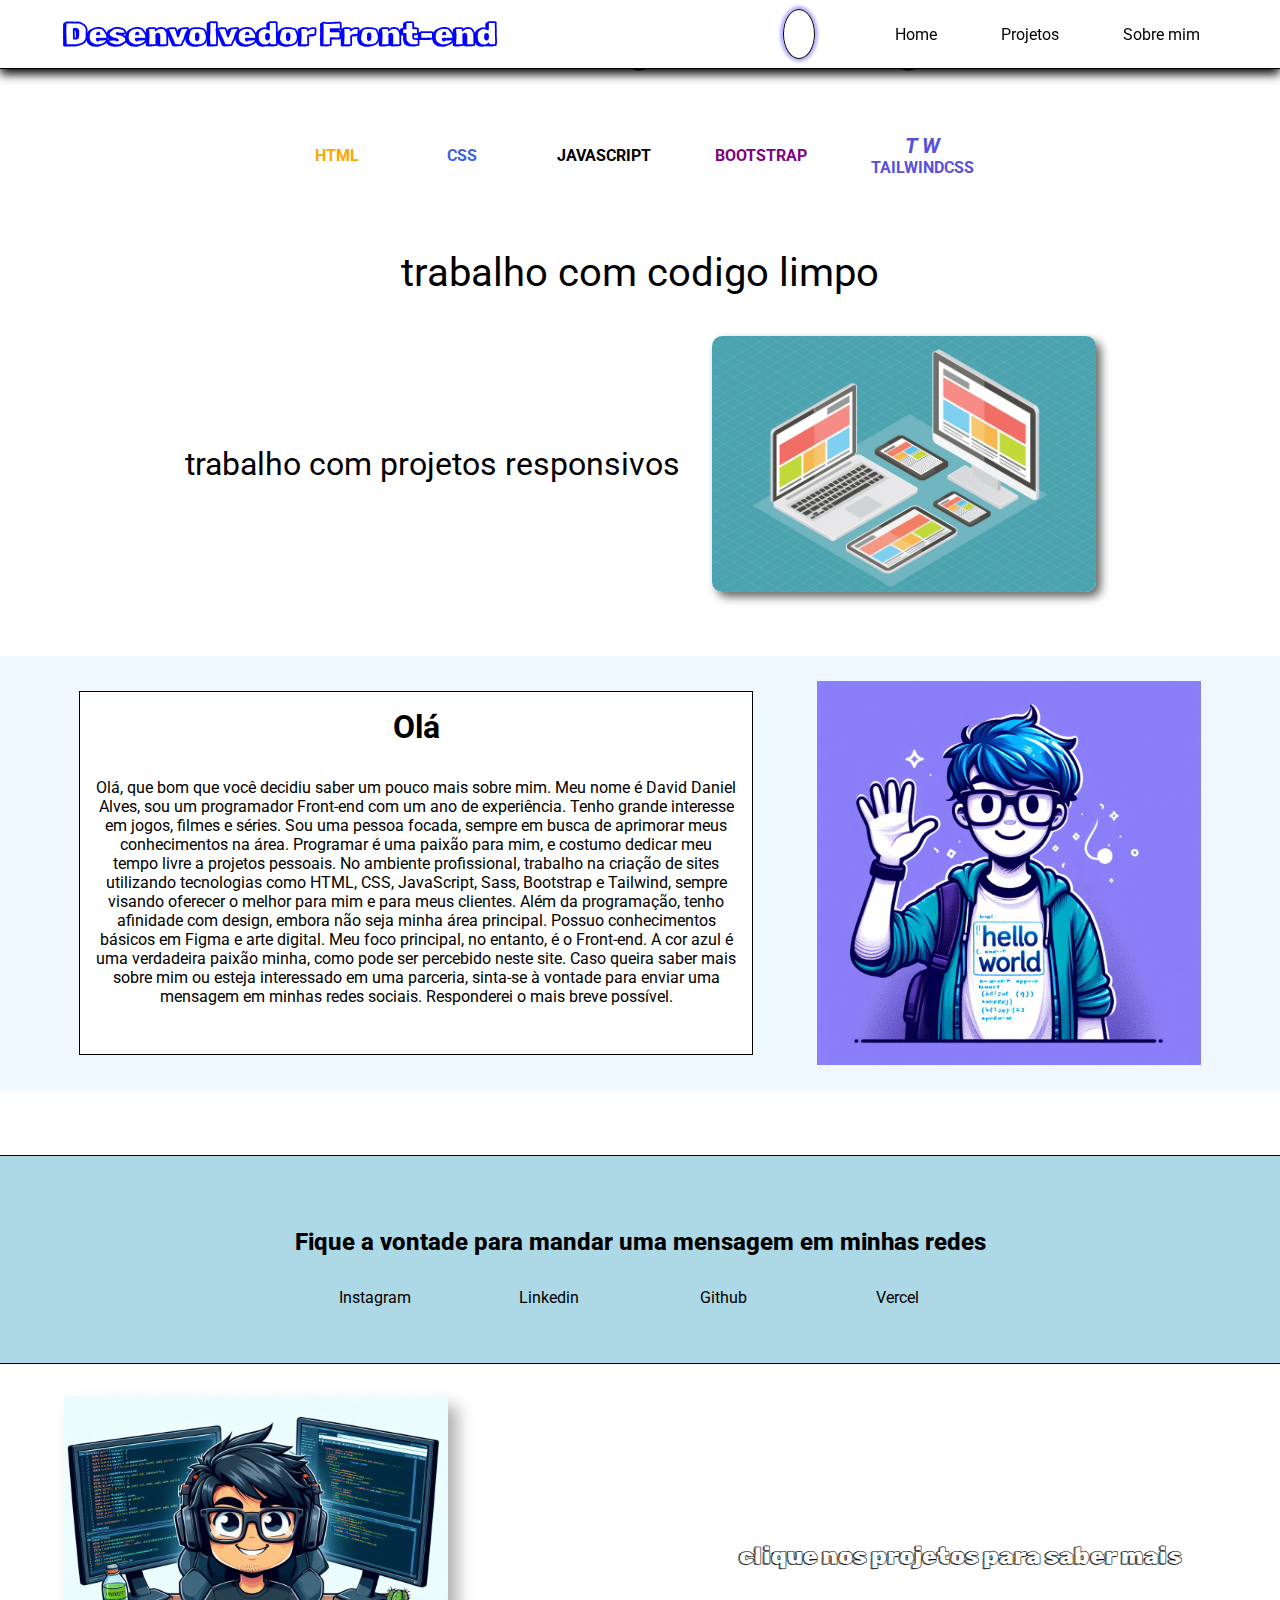
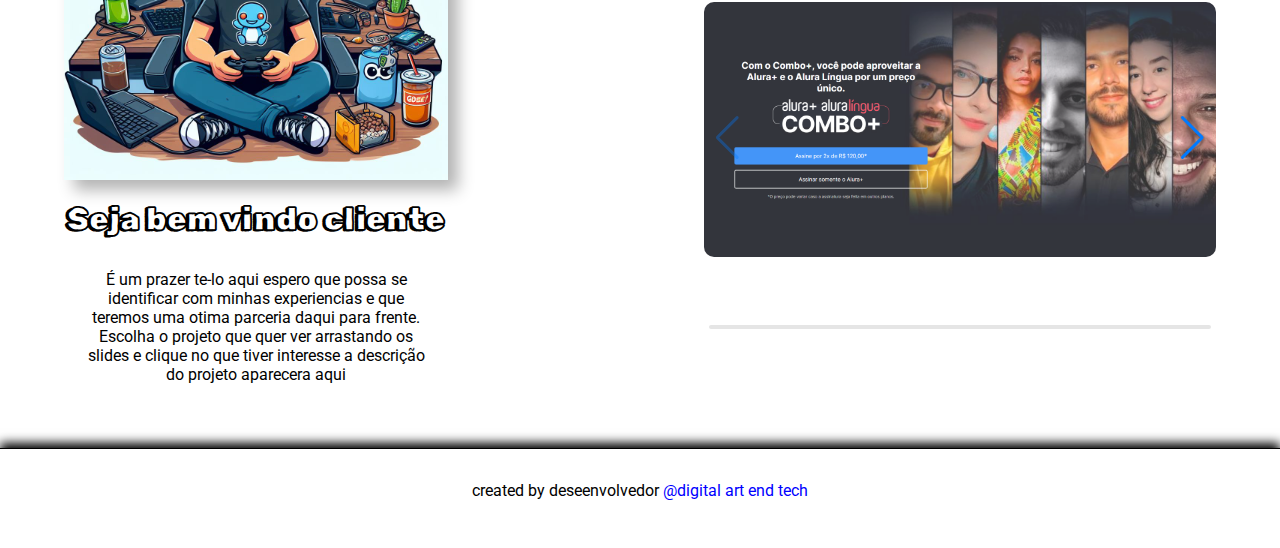
<file: index.html>
<!DOCTYPE html>
<html lang="pt-bt">

<head>
    <meta charset="UTF-8">
    <meta name="viewport" content="width=device-width, initial-scale=1.0">

    <!-- swiper js -->
    <link rel="stylesheet" href="https://cdn.jsdelivr.net/npm/swiper@11/swiper-bundle.min.css" />

    <!-- fontwersome -->
    <link rel="stylesheet" href="https://cdnjs.cloudflare.com/ajax/libs/font-awesome/6.5.1/css/all.min.css"
        integrity="sha512-DTOQO9RWCH3ppGqcWaEA1BIZOC6xxalwEsw9c2QQeAIftl+Vegovlnee1c9QX4TctnWMn13TZye+giMm8e2LwA=="
        crossorigin="anonymous" referrerpolicy="no-referrer"
    />

    <title>Portifolio Do Desenvolvedor Front End</title>

    <!-- script swiper js -->
    <script src="https://cdn.jsdelivr.net/npm/swiper@11/swiper-bundle.min.js"></script>
    <link rel="shortcut icon" href="./react-favicon.ico" type="image/x-icon">

    <link rel="stylesheet" href="src/styles/style.css">
    <script type="module" src="src/scripts/index.js" defer></script>
    <script type="module" src="src/scripts/about.js" defer></script>
    <script type="module" src="src/scripts/projetos.js" defer></script>

</head>

<body>
    <header>
        <div class="container-header">
            <h1>Desenvolvedor Front-end</h1>

            <nav>
                <div class="container-changebackground">
                    <label for="changebackground"><i class="fa-solid fa-moon"></i></label>
                    <input type="checkbox" name="changebackground" id="changebackground">
                </div>

                <div class="container-menu">
                    <label for="menu-hamburger"><i class="fa-solid fa-bars"></i></label>
                    <input type="checkbox" id="menu-hamburger">
                </div>

                <ul class="list-links hidden">
                    <li class="item-link"><a href="#main">
                            <p>Home</p>
                            <i class="fa-solid fa-house"></i>
                        </a></li>
                    <li class="item-link"><a href="#projects">
                            <p>Projetos</p>
                            <i class="fa-solid fa-diagram-project"></i>
                        </a></li>
                    <li class="item-link"><a href="#about">
                            <p>Sobre mim</p>
                            <i class="fa-solid fa-user"></i>
                        </a></li>
                </ul>
            </nav>
        </div>
    </header>

    <main id="main">
        <section class="tecnologias">
            <h2>Trabalho com as seguintes tecnologias</h2>
            <ul class="list-tecnologias">
                <li class="html">
                    <i class="fa-brands fa-html5"></i>
                    <p>html</p>
                </li>
                <li class="css">
                    <i class="fa-brands fa-css3-alt"></i>
                    <p>css</p>
                </li>
                <li class="javascript">
                    <i class="fa-brands fa-js"></i>
                    <p>javascript</p>
                </li>
                <li class="bootstrap">
                    <i class="fa-brands fa-bootstrap"></i>
                    <p>bootstrap</p>
                </li>
                <li class="tailwind">
                    <div class="tailwindcss">
                        <i>T</i>
                        <i>W</i>
                    </div>
                    <p>tailwindcss</p>
                </li>
            </ul>

            <div class="container-clean-code">
                <p><i class="fa-solid fa-code"></i> trabalho com codigo limpo</p>
            </div>

            <div class="container-responsive">
                <p>trabalho com projetos responsivos</p>
                <img src="src/img/design-responsivo.webp" alt="imagem com varios dispositivos mostrando um design responsivo">
            </div>
        </section>

        <section class="about-me" id="about">
            <div class="container-about-me">
                <h2>Olá</h2>
                <p>Olá, que bom que você decidiu saber um pouco mais sobre mim. Meu nome é David Daniel Alves, sou um programador Front-end com um ano de experiência. Tenho grande interesse em jogos, filmes e séries. Sou uma pessoa focada, sempre em busca de aprimorar meus conhecimentos na área.

                    Programar é uma paixão para mim, e costumo dedicar meu tempo livre a projetos pessoais. No ambiente profissional, trabalho na criação de sites utilizando tecnologias como HTML, CSS, JavaScript, Sass, Bootstrap e Tailwind, sempre visando oferecer o melhor para mim e para meus clientes.
                    
                    Além da programação, tenho afinidade com design, embora não seja minha área principal. Possuo conhecimentos básicos em Figma e arte digital. Meu foco principal, no entanto, é o Front-end. A cor azul é uma verdadeira paixão minha, como pode ser percebido neste site.
                    
                    Caso queira saber mais sobre mim ou esteja interessado em uma parceria, sinta-se à vontade para enviar uma mensagem em minhas redes sociais. Responderei o mais breve possível.</p>
            </div>
            <img src="./src/img/programador-dizendo-ola.jpg" alt="Programador feliz e acenando">
        </section>

        <section class="secao about">
            <div class="container-redes">
                <h2>Fique a vontade para mandar uma mensagem em minhas redes</h2>
                <ul class="list-redes">
                    <li><a target="_blank" href="https://www.instagram.com/digital_art_andtech/" class="insta">
                            <i class="fa-brands fa-instagram"></i>
                            <p>Instagram</p>
                        </a></li>
                    <li><a target="_blank" href="https://www.linkedin.com/in/david-daniel-alves-771039282/"
                            class="linkedin">
                            <i class="fa-brands fa-linkedin"></i>
                            <p>Linkedin</p>
                        </a></li>
                    <li><a target="_blank" href="https://github.com/DavidDanielAlves" class="github">
                            <i class="fa-brands fa-square-github"></i>
                            <p>Github</p>
                        </a></li>
                    <li><a target="_blank" href="https://vercel.com/daviddanielalves" class="vercel">
                            <i class="fa-brands fa-vuejs"></i>
                            <p>Vercel</p>
                        </a></li>
                </ul>
            </div>
        </section>

        <section class="projetos" id="projects">
            <div class="container-projeto">
                <h2 id="nome-projeto"></h2>
                <img src="src/img/programador feliz em cenario de jogos.jpg" alt="imagem do projeto">
                <div class="container-descricao-projeto">
                    <h3 id="titulo-projeto">Seja bem vindo cliente</h3>
                    <p id="descricao-projeto">É um prazer te-lo aqui espero que possa se identificar com minhas
                        experiencias e que teremos uma otima parceria daqui para frente. Escolha o projeto que quer ver
                        arrastando os slides e clique no que tiver interesse a descrição do projeto aparecera aqui</p>
                </div>
            </div>

            <div class="swiper">
                <span class="span-msg" id="msg">clique nos projetos para saber mais</span>

                <!-- Additional required wrapper -->
                <div class="swiper-wrapper">
                    <!-- Slides -->
                    <div class="swiper-slide"><img src="./src/img/projeto-aluraplus.png"
                            alt="imagem do projeto aluraplus" name="Alura Plus"
                            descricao="O projeto AluraPlus é uma iniciativa na qual emprego as tecnologias HTML e CSS para criar um layout atraente, consolidando conceitos fundamentais dessas tecnologias. Essa prática não apenas visa a estética visual, mas também fortalece meu entendimento e domínio na implementação de elementos e estilos, contribuindo para uma sólida base de desenvolvimento web.">
                    </div>

                    <div class="swiper-slide"><img src="./src/img/projeto-vidflow.png"
                            alt="imagem do projeto vidflow" name="Vidflow"
                            descricao="O projeto Vidflow é uma iniciativa na qual eu explorei o uso de funções assíncronas no JavaScript, aprimorando ainda mais meus conhecimentos nessa linguagem. Além disso, este projeto proporcionou uma oportunidade valiosa para aprender a implementar APIs em meus projetos, expandindo minha habilidade em lidar com dados externos de maneira eficiente e dinâmica.">
                    </div>

                    <div class="swiper-slide"><img src="./src/img/projeto-jogodonumerosecreto.png"
                            alt=" imagem do projeto jogo do numero secreto" name="Jogo do numero secreto"
                            descricao="O Jogo do Número Secreto é um projeto no qual eu aprimoro meus conhecimentos em lógica de programação utilizando JavaScript. Este projeto oferece uma oportunidade valiosa para desenvolver habilidades na criação de algoritmos, lógica condicional e manipulação de eventos, contribuindo significativamente para meu entendimento prático da linguagem JavaScript.">
                    </div>

                    <div class="swiper-slide"><img src="./src/img/projeto-aluranewsletter.png"
                            alt="imagem do projeto aluranewsletter" name="Aluranewsletter"
                            descricao="O projeto Aluranewsletter é inteiramente desenvolvido utilizando Tailwind CSS, destacando a utilização exclusiva dessa biblioteca para a construção do design e estilo. Essa abordagem permite uma implementação eficiente e simplificada, demonstrando a versatilidade e a praticidade oferecidas pelo Tailwind CSS no desenvolvimento do projeto.">
                    </div>

                    <div class="swiper-slide"><img src="./src/img/projeto-businessgrow.png"
                            alt="imagem do projeto businessgrow" name="businessgrow"
                            descricao="O projeto Businessgrow, extraído do Frontend Mentor, representou uma experiência valiosa no uso de HTML e CSS, bem como a incorporação do Tailwind CSS. Esse projeto foi essencial para consolidar conceitos e me familiarizar com tecnologias amplamente empregadas no mercado, proporcionando um aprendizado significativo.">
                    </div>

                    <div class="swiper-slide"><img src="./src/img/projeto-calcularidade.png"
                            alt="imagem do projeto calcular idade" name="Calcular Idade"
                            descricao="O projeto Calcular Idade também representou uma valiosa oportunidade de aprendizado, contribuindo para o aprimoramento dos meus conhecimentos em desenvolvimento web. Ele envolveu a aplicação de HTML, CSS e JavaScript em um projeto dedicado ao cálculo de idade, utilizando lógica de programação, validação de campos de entrada e manipulação de datas por meio do JavaScript.">
                    </div>

                    <div class="swiper-slide"><img src="./src/img/projeto-culturama.png"
                            alt="imagem do projeto culturama" name="Culturama"
                            descricao="O projeto Culturama representou uma experiência de aprendizado abrangente, abordando conceitos desde os fundamentos até níveis mais avançados em grid-layout e flexbox. Essa iniciativa proporcionou uma compreensão aprofundada dessas tecnologias de layout, enriquecendo meu conhecimento e habilidades no desenvolvimento web.">
                    </div>

                    <div class="swiper-slide"><img src="./src/img/projeto-formulariosimples.png"
                            alt="imagem do projeto formulario simples" name="formulario simples"
                            descricao="O Projeto Formulário Simples representa um dos meus primeiros projetos, envolvendo HTML, CSS e JavaScript, com o objetivo de criar uma validação para um formulário básico que inclui um campo de e-mail. Este projeto contribuiu significativamente para o meu aprendizado e prática no desenvolvimento web.">
                    </div>


                    <div class="swiper-slide"><img src="./src/img/projeto-planodemusica.png"
                            alt="imagem do projeto plano de musica" name="Plano de musica"
                            descricao="O Projeto Plano de Música é uma iniciativa derivada do site Frontend Mentor, destinada a estudos e prática, com foco no aprimoramento das habilidades em HTML e CSS.">
                    </div>



                    <div class="swiper-slide"><img src="./src/img/projeto-qrcode.png"
                            alt="imagem do projeto qr code" name="Qrcode"
                            descricao="O projeto Qrcode foi uma iniciativa retirada do site Frontend Mentor com o propósito de estudo e prática. É um projeto simples que utiliza HTML e CSS, contribuindo para o aprimoramento das habilidades e conhecimentos na área.">
                    </div>


                    <div class="swiper-slide"><img src="./src/img/projeto-xman.png" alt="imagem do projeto Xman"
                            name="Xman"
                            descricao="O projeto Xman foi desenvolvido durante a Semana do Zero ao Programador Contratado, na qual os gêmeos compartilham conhecimentos fundamentais sobre as tecnologias HTML, CSS e JavaScript. Foi uma experiência excelente, e o resultado final do projeto foi incrível.">
                    </div>

                </div>
                <!-- If we need pagination -->
                <div class="swiper-pagination"></div>
                <!-- If we need navigation buttons -->
                <div class="swiper-button-prev"></div>
                <div class="swiper-button-next"></div>
                <!-- If we need scrollbar -->
                <div class="swiper-scrollbar"></div>
            </div>

        </section>
    </main>

    <footer class="rodape">
        <p>created by deseenvolvedor 
            <a target="_blank" href="https://www.instagram.com/digital_art_andtech/">@digital art end tech</a>
        </p>

        <ul class="list-redes">
            <li><a target="_blank" href="https://www.instagram.com/digital_art_andtech/">
                    <i class="fa-brands fa-instagram"></i>
                </a></li>

            <li><a target="_blank" href="https://www.linkedin.com/in/david-daniel-alves-771039282/">
                    <i class="fa-brands fa-linkedin"></i>
                </a></li>

            <li><a target="_blank" href="https://github.com/DavidDanielAlves">
                    <i class="fa-brands fa-square-github"></i>
                </a></li>

            <li><a target="_blank" href="https://vercel.com/daviddanielalves">
                    <i class="fa-brands fa-vuejs"></i>
                </a></li>
        </ul>
    </footer>

    <script src="src/scripts/swiper.js"></script>
</body>

</html>
</file>
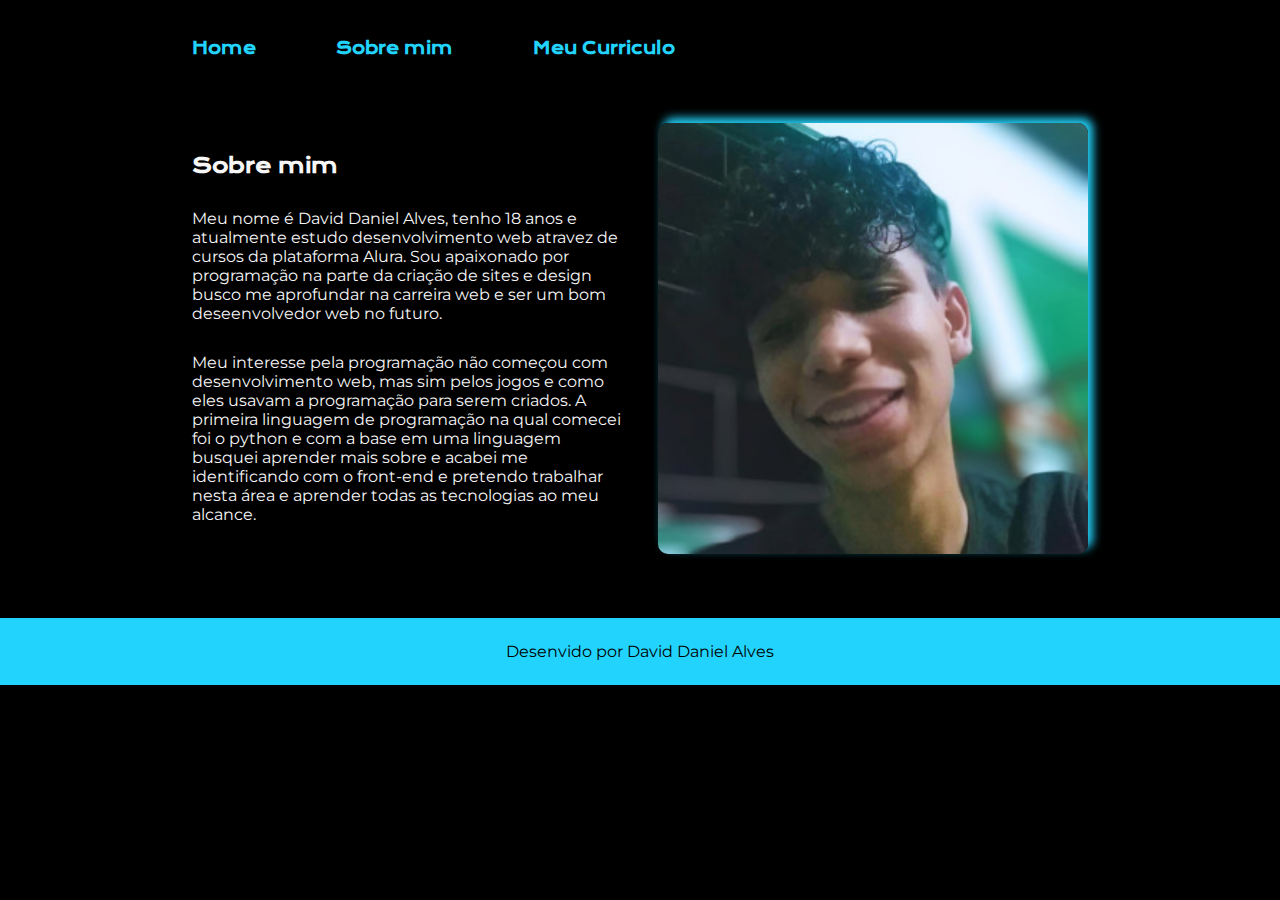
<file: about.html>
<!DOCTYPE html>
<html lang="pt-br">
<head>
    <meta charset="UTF-8">
    <meta name="viewport" content="width=device-width, initial-scale=1.0">
    <link rel="stylesheet" href="styles/style.css">
    <title>Sobre mim</title>
</head>
<body>
    <header class="cabecalho">
        <nav class="cabecalho__menu">
            <a href="index.html" class="cabecalho__menu__link">Home</a>
            <a href="about.html" class="cabecalho__menu__link">Sobre mim</a>
            <a href="cv.html" class="cabecalho__menu__link">Meu Curriculo</a>
        </nav>
    </header>

    <main class="apresentacao">
        <section class="apresentacao__conteudo">
            <h1 class="apresentacao__conteudo__titulo">Sobre mim</h1>
            <p class="apresentacao__conteudo__texto">Meu nome é David Daniel Alves, tenho 18 anos e atualmente estudo desenvolvimento web atravez de cursos da plataforma Alura. Sou apaixonado por programação na parte da criação de sites e design busco me aprofundar na carreira web e ser um bom deseenvolvedor web no futuro.</p>
            <p class="apresentacao__conteudo__texto">Meu interesse pela programação não começou com desenvolvimento web, mas sim pelos jogos e como eles usavam a programação para serem criados. A primeira linguagem de programação na qual comecei foi o python e com a base em uma linguagem busquei aprender mais sobre e acabei me identificando com o front-end e pretendo trabalhar nesta área e aprender todas as tecnologias ao meu alcance.</p>
        </section>
        <img src="assets/imgeu.jpeg" alt="Foto de David Daniel Alves" class="minhafoto">
    </main>

    <footer class="rodape">
        <p>Desenvido por David Daniel Alves</p>
    </footer>
</body>
</html>
</file>
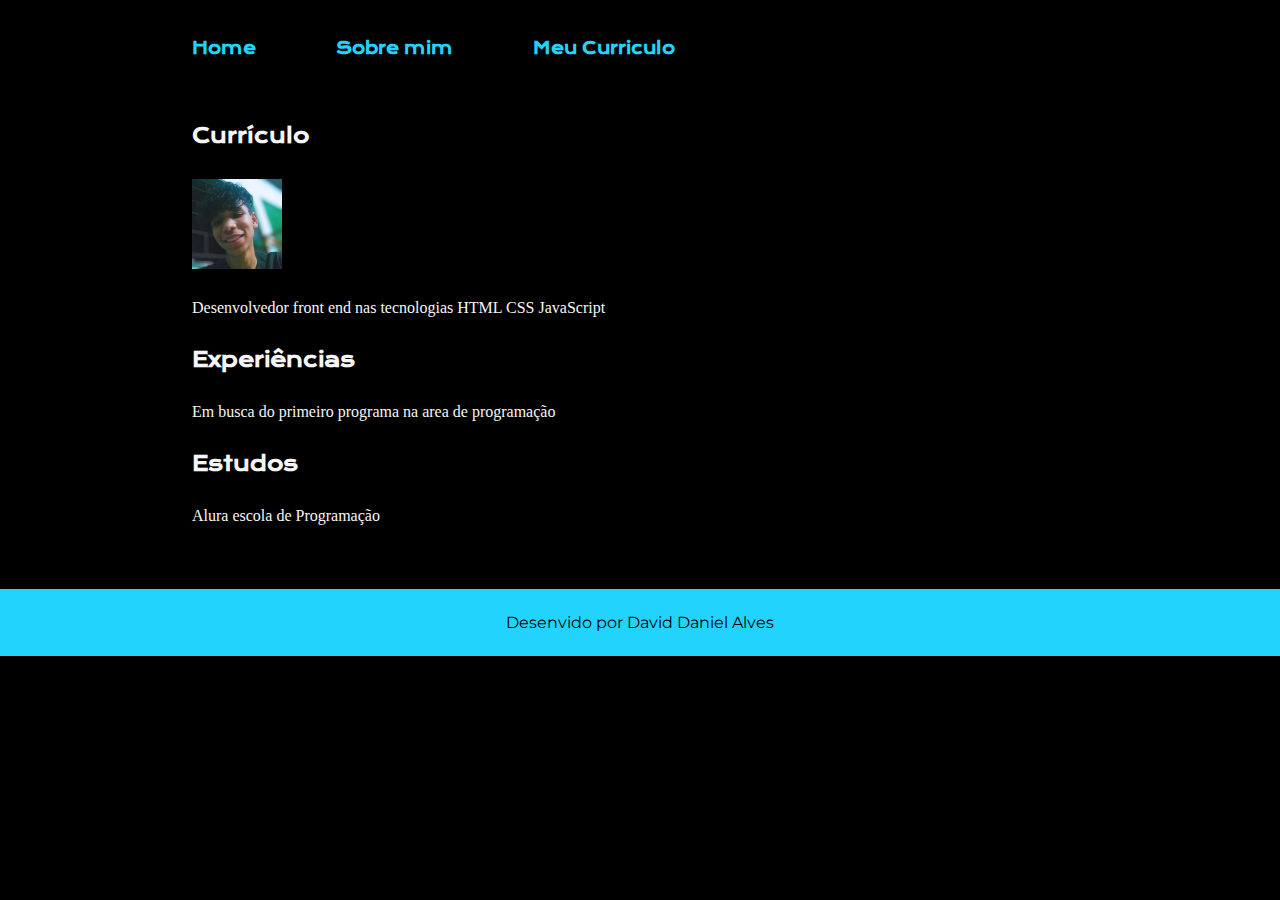
<file: cv.html>
<!DOCTYPE html>
<html lang="pt-br">

<head>
    <meta charset="UTF-8">
    <meta name="viewport" content="width=device-width, initial-scale=1.0">
    <link rel="stylesheet" href="styles/style.css">
    <title>Meu Curriculo</title>
</head>

<body>
    </head>

    <body>
        <header class="cabecalho">
            <nav class="cabecalho__menu">
                <a href="index.html" class="cabecalho__menu__link">Home</a>
                <a href="about.html" class="cabecalho__menu__link">Sobre mim</a>
                <a href="cv.html" class="cabecalho__menu__link">Meu Curriculo</a>
            </nav>
        </header>

        <main class="apresentacao">
            <section class="apresentacao__conteudo">
                <h1 class="apresentacao__conteudo__titulo">Currículo</h1>
                <img src="assets/imgEu.jpeg" alt="minha foto" class="imagem__curriculo">
                <p>Desenvolvedor front end nas tecnologias HTML CSS JavaScript</p>
                    
                <h2 class="apresentacao__conteudo__titulo">Experiências</h2>
                <p>Em busca do primeiro programa na area de programação</p>
                
                <h3 class="apresentacao__conteudo__titulo">Estudos</h3>
                <p>Alura escola de Programação</p>
            </section>
        </main>

        <footer class="rodape">
            <p>Desenvido por David Daniel Alves</p>
        </footer>
    </body>

</html>
</file>
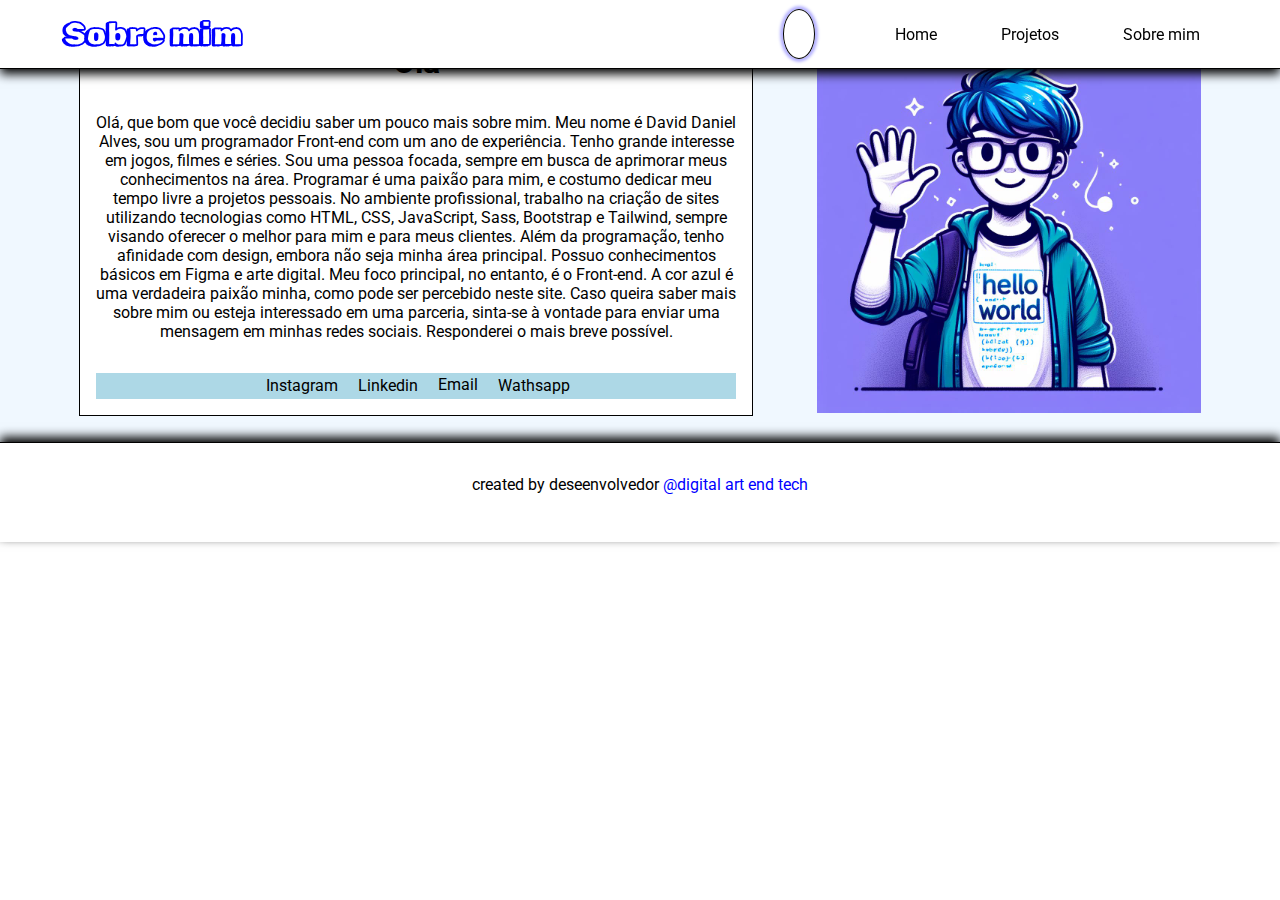
<file: src/pages/about.html>
<!DOCTYPE html>
<html lang="en">

<head>
    <meta charset="UTF-8">
    <meta name="viewport" content="width=device-width, initial-scale=1.0">
    <title>Mais Sobre O Deseenvolvedor</title>

    <link rel="stylesheet" href="https://cdnjs.cloudflare.com/ajax/libs/font-awesome/6.5.1/css/all.min.css"
        integrity="sha512-DTOQO9RWCH3ppGqcWaEA1BIZOC6xxalwEsw9c2QQeAIftl+Vegovlnee1c9QX4TctnWMn13TZye+giMm8e2LwA=="
        crossorigin="anonymous" referrerpolicy="no-referrer" />

    <link rel="shortcut icon" href="../../react-favicon.ico" type="image/x-icon">

    <link rel="stylesheet" href="../../src/styles/style.css">
    <script type="module" src="../scripts/about.js" defer></script>

</head>

<body>
    <header>
        <div class="container-header">
            <h1>Sobre mim</h1>

            <nav>
                <div class="container-changebackground">
                    <label for="changebackground"><i class="fa-solid fa-moon"></i></label>
                    <input type="checkbox" name="changebackground" id="changebackground">
                </div>

                <div class="container-menu">
                    <label for="menu-hamburger"><i class="fa-solid fa-bars"></i></label>
                    <input type="checkbox" id="menu-hamburger">
                </div>

                <ul class="list-links hidden">
                    <li class="item-link"><a href="../../index.html">
                            <p>Home</p>
                            <i class="fa-solid fa-house"></i>
                        </a></li>
                    <li class="item-link"><a href="../../src/pages/projetcts.html">
                            <p>Projetos</p>
                            <i class="fa-solid fa-diagram-project"></i>
                        </a></li>
                    <li class="item-link"><a href="../../src/pages/about.html">
                            <p>Sobre mim</p>
                            <i class="fa-solid fa-user"></i>
                        </a></li>
                    <button id="botao-fecha-menu"><i class="fa-regular fa-circle-xmark"></i></button>
                </ul>
            </nav>
        </div>
    </header>

    <main>
        <section class="about-me">
            <div class="container-about-me">
                <h2>Olá</h2>
                <p>Olá, que bom que você decidiu saber um pouco mais sobre mim. Meu nome é David Daniel Alves, sou um programador Front-end com um ano de experiência. Tenho grande interesse em jogos, filmes e séries. Sou uma pessoa focada, sempre em busca de aprimorar meus conhecimentos na área.

                    Programar é uma paixão para mim, e costumo dedicar meu tempo livre a projetos pessoais. No ambiente profissional, trabalho na criação de sites utilizando tecnologias como HTML, CSS, JavaScript, Sass, Bootstrap e Tailwind, sempre visando oferecer o melhor para mim e para meus clientes.
                    
                    Além da programação, tenho afinidade com design, embora não seja minha área principal. Possuo conhecimentos básicos em Figma e arte digital. Meu foco principal, no entanto, é o Front-end. A cor azul é uma verdadeira paixão minha, como pode ser percebido neste site.
                    
                    Caso queira saber mais sobre mim ou esteja interessado em uma parceria, sinta-se à vontade para enviar uma mensagem em minhas redes sociais. Responderei o mais breve possível.</p>
                <ul class="list-redes">
                    <li><a target="_blank" href="https://www.instagram.com/digital_art_andtech/" class="insta">
                            <i class="fa-brands fa-instagram"></i>
                            <p>Instagram</p>
                        </a></li>
                    <li><a target="_blank" href="https://www.linkedin.com/in/david-daniel-alves-771039282/"
                            class="linkedin">
                            <i class="fa-brands fa-linkedin"></i>
                            <p>Linkedin</p>
                        </a></li>

                        <li><a target="_blank" href="mailto:alvesdaniel.david@gmail.com"
                            class="Email">
                            <i class="fa-solid fa-envelope"></i>
                            <p>Email</p>
                        </a></li>

                        <li><a target="_blank" href="https://wa.me/556194290159"
                            class="Email">
                            <i class="fa-brands fa-whatsapp"></i>
                            <p>Wathsapp</p>
                        </a></li>
                </ul>
            </div>
            <img src="../../src/img/programador-dizendo-ola.jpg" alt="Programador feliz e acenando">
        </section>
    </main>

    <footer class="rodape">
        <p>created by deseenvolvedor <a target="_blank" href="https://www.instagram.com/digital_art_andtech/">@digital
                art end tech</a></p>

        <ul class="list-redes">
            <li><a target="_blank" href="https://www.instagram.com/digital_art_andtech/">
                    <i class="fa-brands fa-instagram"></i>
                </a></li>

            <li><a target="_blank" href="https://www.linkedin.com/in/david-daniel-alves-771039282/">
                    <i class="fa-brands fa-linkedin"></i>
                </a></li>

            <li><a target="_blank" href="https://github.com/DavidDanielAlves">
                    <i class="fa-brands fa-square-github"></i>
                </a></li>

            <li><a target="_blank" href="https://vercel.com/daviddanielalves">
                    <i class="fa-brands fa-vuejs"></i>
                </a></li>
        </ul>
    </footer>
</body>

</html>
</file>
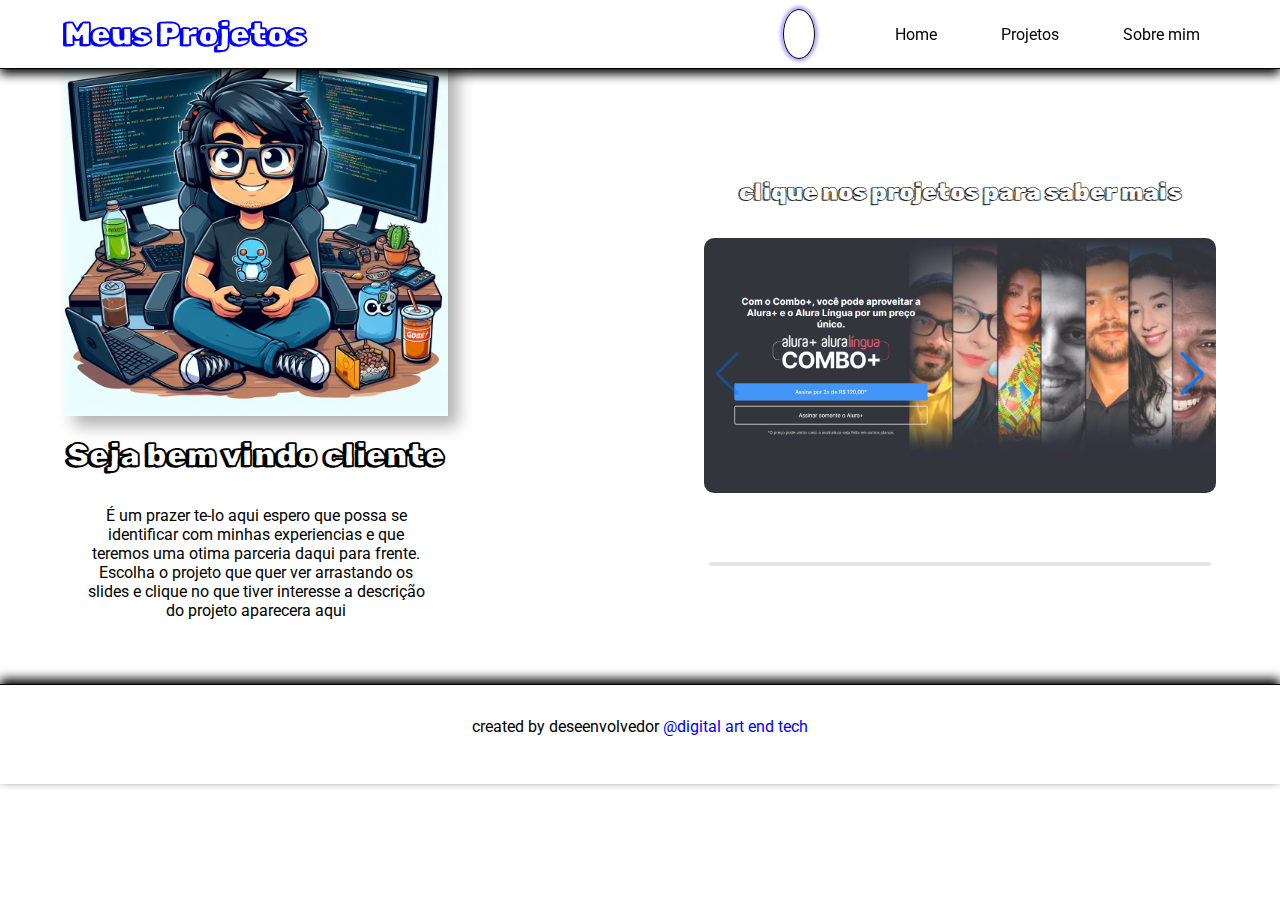
<file: src/pages/projetcts.html>
<!DOCTYPE html>
<html lang="en">

<head>
    <meta charset="UTF-8">
    <meta name="viewport" content="width=device-width, initial-scale=1.0">
    <title>Projetos Do Deseenvolvedor Front End</title>

    <link rel="stylesheet" href="https://cdn.jsdelivr.net/npm/swiper@11/swiper-bundle.min.css" />

    <link rel="stylesheet" href="https://cdnjs.cloudflare.com/ajax/libs/font-awesome/6.5.1/css/all.min.css"
        integrity="sha512-DTOQO9RWCH3ppGqcWaEA1BIZOC6xxalwEsw9c2QQeAIftl+Vegovlnee1c9QX4TctnWMn13TZye+giMm8e2LwA=="
        crossorigin="anonymous" referrerpolicy="no-referrer" />

    <link rel="shortcut icon" href="../../react-favicon.ico" type="image/x-icon">

    <script src="https://cdn.jsdelivr.net/npm/swiper@11/swiper-bundle.min.js"></script>

    <link rel="stylesheet" href="../../src/styles/style.css">
    <script type="module" src="../scripts/projetos.js" defer></script>

</head>

<body>
    <header>
        <div class="container-header">
            <h1>Meus Projetos</h1>

            <nav>
                <div class="container-changebackground">
                    <label for="changebackground"><i class="fa-solid fa-moon"></i></label>
                    <input type="checkbox" name="changebackground" id="changebackground">
                </div>

                <div class="container-menu">
                    <label for="menu-hamburger"><i class="fa-solid fa-bars"></i></label>
                    <input type="checkbox" id="menu-hamburger">
                </div>

                <ul class="list-links hidden">
                    <li class="item-link"><a href="../../index.html">
                            <p>Home</p>
                            <i class="fa-solid fa-house"></i>
                        </a></li>
                    <li class="item-link"><a href="../../src/pages/projetcts.html">
                            <p>Projetos</p>
                            <i class="fa-solid fa-diagram-project"></i>
                        </a></li>
                    <li class="item-link"><a href="../../src/pages/about.html">
                            <p>Sobre mim</p>
                            <i class="fa-solid fa-user"></i>
                        </a></li>
                    <button id="botao-fecha-menu"><i class="fa-regular fa-circle-xmark"></i></button>
                </ul>
            </nav>
        </div>
    </header>

    <main>
        <section class="projetos">
            <div class="container-projeto">
                <h2 id="nome-projeto"></h2>
                <img src="../img/programador feliz em cenario de jogos.jpg" alt="imagem do projeto">
                <div class="container-descricao-projeto">
                    <h3 id="titulo-projeto">Seja bem vindo cliente</h3>
                    <p id="descricao-projeto">É um prazer te-lo aqui espero que possa se identificar com minhas
                        experiencias e que teremos uma otima parceria daqui para frente. Escolha o projeto que quer ver
                        arrastando os slides e clique no que tiver interesse a descrição do projeto aparecera aqui</p>
                </div>
            </div>

            <div class="swiper">
                <span class="span-msg" id="msg">clique nos projetos para saber mais</span>

                <!-- Additional required wrapper -->
                <div class="swiper-wrapper">
                    <!-- Slides -->
                    <div class="swiper-slide"><img src="../../src/img/projeto-aluraplus.png"
                            alt="imagem do projeto aluraplus" name="Alura Plus"
                            descricao="O projeto AluraPlus é uma iniciativa na qual emprego as tecnologias HTML e CSS para criar um layout atraente, consolidando conceitos fundamentais dessas tecnologias. Essa prática não apenas visa a estética visual, mas também fortalece meu entendimento e domínio na implementação de elementos e estilos, contribuindo para uma sólida base de desenvolvimento web.">
                    </div>

                    <div class="swiper-slide"><img src="../../src/img/projeto-vidflow.png"
                            alt="imagem do projeto vidflow" name="Vidflow"
                            descricao="O projeto Vidflow é uma iniciativa na qual eu explorei o uso de funções assíncronas no JavaScript, aprimorando ainda mais meus conhecimentos nessa linguagem. Além disso, este projeto proporcionou uma oportunidade valiosa para aprender a implementar APIs em meus projetos, expandindo minha habilidade em lidar com dados externos de maneira eficiente e dinâmica.">
                    </div>

                    <div class="swiper-slide"><img src="../../src/img/projeto-jogodonumerosecreto.png"
                            alt=" imagem do projeto jogo do numero secreto" name="Jogo do numero secreto"
                            descricao="O Jogo do Número Secreto é um projeto no qual eu aprimoro meus conhecimentos em lógica de programação utilizando JavaScript. Este projeto oferece uma oportunidade valiosa para desenvolver habilidades na criação de algoritmos, lógica condicional e manipulação de eventos, contribuindo significativamente para meu entendimento prático da linguagem JavaScript.">
                    </div>

                    <div class="swiper-slide"><img src="../../src/img/projeto-aluranewsletter.png"
                            alt="imagem do projeto aluranewsletter" name="Aluranewsletter"
                            descricao="O projeto Aluranewsletter é inteiramente desenvolvido utilizando Tailwind CSS, destacando a utilização exclusiva dessa biblioteca para a construção do design e estilo. Essa abordagem permite uma implementação eficiente e simplificada, demonstrando a versatilidade e a praticidade oferecidas pelo Tailwind CSS no desenvolvimento do projeto.">
                    </div>

                    <div class="swiper-slide"><img src="../../src/img/projeto-businessgrow.png"
                            alt="imagem do projeto businessgrow" name="businessgrow"
                            descricao="O projeto Businessgrow, extraído do Frontend Mentor, representou uma experiência valiosa no uso de HTML e CSS, bem como a incorporação do Tailwind CSS. Esse projeto foi essencial para consolidar conceitos e me familiarizar com tecnologias amplamente empregadas no mercado, proporcionando um aprendizado significativo.">
                    </div>

                    <div class="swiper-slide"><img src="../../src/img/projeto-calcularidade.png"
                            alt="imagem do projeto calcular idade" name="Calcular Idade"
                            descricao="O projeto Calcular Idade também representou uma valiosa oportunidade de aprendizado, contribuindo para o aprimoramento dos meus conhecimentos em desenvolvimento web. Ele envolveu a aplicação de HTML, CSS e JavaScript em um projeto dedicado ao cálculo de idade, utilizando lógica de programação, validação de campos de entrada e manipulação de datas por meio do JavaScript.">
                    </div>

                    <div class="swiper-slide"><img src="../../src/img/projeto-culturama.png"
                            alt="imagem do projeto culturama" name="Culturama"
                            descricao="O projeto Culturama representou uma experiência de aprendizado abrangente, abordando conceitos desde os fundamentos até níveis mais avançados em grid-layout e flexbox. Essa iniciativa proporcionou uma compreensão aprofundada dessas tecnologias de layout, enriquecendo meu conhecimento e habilidades no desenvolvimento web.">
                    </div>

                    <div class="swiper-slide"><img src="../../src/img/projeto-formulariosimples.png"
                            alt="imagem do projeto formulario simples" name="formulario simples"
                            descricao="O Projeto Formulário Simples representa um dos meus primeiros projetos, envolvendo HTML, CSS e JavaScript, com o objetivo de criar uma validação para um formulário básico que inclui um campo de e-mail. Este projeto contribuiu significativamente para o meu aprendizado e prática no desenvolvimento web.">
                    </div>


                    <div class="swiper-slide"><img src="../../src/img/projeto-planodemusica.png"
                            alt="imagem do projeto plano de musica" name="Plano de musica"
                            descricao="O Projeto Plano de Música é uma iniciativa derivada do site Frontend Mentor, destinada a estudos e prática, com foco no aprimoramento das habilidades em HTML e CSS.">
                    </div>



                    <div class="swiper-slide"><img src="../../src/img/projeto-qrcode.png"
                            alt="imagem do projeto qr code" name="Qrcode"
                            descricao="O projeto Qrcode foi uma iniciativa retirada do site Frontend Mentor com o propósito de estudo e prática. É um projeto simples que utiliza HTML e CSS, contribuindo para o aprimoramento das habilidades e conhecimentos na área.">
                    </div>


                    <div class="swiper-slide"><img src="../../src/img/projeto-xman.png" alt="imagem do projeto Xman"
                            name="Xman"
                            descricao="O projeto Xman foi desenvolvido durante a Semana do Zero ao Programador Contratado, na qual os gêmeos compartilham conhecimentos fundamentais sobre as tecnologias HTML, CSS e JavaScript. Foi uma experiência excelente, e o resultado final do projeto foi incrível.">
                    </div>

                </div>
                <!-- If we need pagination -->
                <div class="swiper-pagination"></div>
                <!-- If we need navigation buttons -->
                <div class="swiper-button-prev"></div>
                <div class="swiper-button-next"></div>
                <!-- If we need scrollbar -->
                <div class="swiper-scrollbar"></div>
            </div>

        </section>

    </main>

    <footer class="rodape">
        <p>created by deseenvolvedor <a target="_blank" href="https://www.instagram.com/digital_art_andtech/">@digital
                art end tech</a></p>

        <ul class="list-redes">
            <li><a target="_blank" href="https://www.instagram.com/digital_art_andtech/">
                    <i class="fa-brands fa-instagram"></i>
                </a></li>

            <li><a target="_blank" href="https://www.linkedin.com/in/david-daniel-alves-771039282/">
                    <i class="fa-brands fa-linkedin"></i>
                </a></li>

            <li><a target="_blank" href="https://github.com/DavidDanielAlves">
                    <i class="fa-brands fa-square-github"></i>
                </a></li>

            <li><a target="_blank" href="https://vercel.com/daviddanielalves">
                    <i class="fa-brands fa-vuejs"></i>
                </a></li>
        </ul>
    </footer>

    <script>
        const swiper = new Swiper('.swiper', {
            speed: 400,
            spaceBetween: 100,

            autoplay: {
                delay: 5000,
            },

            navigation: {
                nextEl: '.swiper-button-next',
                prevEl: '.swiper-button-prev',
            },
        });
    </script>
</body>

</html>
</file>
<file: src/styles/style.css>
@import url("https://fonts.googleapis.com/css2?family=Roboto:wght@400;500;700&display=swap");
@import url("https://fonts.googleapis.com/css2?family=Rubik+Doodle+Shadow&display=swap");
* {
  margin: 0;
  padding: 0;
  font-size: 16px;
  font-weight: 400;
  list-style-type: none;
  text-decoration: none;
  color: black;
  font-family: "Roboto", sans-serif;
}

img {
  width: 30%;
}

@keyframes animationIcon {
  0% {
    transform: rotate(0);
  }
  25% {
    transform: rotate(-30deg);
  }
  50% {
    transform: rotate(30deg);
  }
  100% {
    transform: rotate(0);
  }
}
@keyframes pularTexto {
  0% {
    transform: translateY(0);
  }
  50% {
    transform: translateY(-20px);
  }
  100% {
    transform: translateY(0);
  }
}
@keyframes mudarIcon {}
header .container-header {
  background-color: white;
  width: 100%;
  display: flex;
  justify-content: space-between;
  align-items: center;
  position: fixed;
  top: 0;
  z-index: 2;
  padding: 15px 0;
  border-bottom: 1px solid black;
  box-shadow: 0 5px 10px 0 black;
}
header .container-header h1 {
  font-size: 2em;
  font-weight: 900;
  font-family: "Rubik Doodle Shadow";
  color: blue;
  padding-left: 5%;
}
header .container-header .animationPularTexto {
  animation: pularTexto 400ms 2;
}
header .container-header nav {
  display: flex;
  align-items: center;
  gap: 32px;
  padding-right: 5%;
}
header .container-header nav .container-changebackground label i {
  background-color: white;
  font-size: 1.5em;
  margin-top: 0.5em;
  border: 1px solid black;
  box-shadow: 0 0 3px 3px rgba(13, 0, 255, 0.3);
  padding: 10px 15px;
  border-radius: 100%;
}
header .container-header nav .container-changebackground label i:hover {
  background-color: lightblue;
}
header .container-header nav .container-changebackground label i:active {
  background-color: white;
}
header .container-header nav .container-changebackground label .styleAlternative {
  background-color: orange;
}
header .container-header nav .container-changebackground label .styleAlternative:hover {
  background-color: orange;
}
header .container-header nav .container-changebackground input {
  display: none;
}
header .container-header nav .container-menu label {
  display: none;
}
header .container-header nav .container-menu input {
  display: none;
}
header .container-header nav .list-links {
  display: flex;
  align-items: center;
  gap: 32px;
}
header .container-header nav .list-links .item-link {
  text-align: center;
  padding: 0.5em 1em;
  border-radius: 5px;
}
header .container-header nav .list-links .item-link:hover {
  background-color: rgba(0, 0, 0, 0.1);
  cursor: pointer;
}
header .container-header nav .list-links .item-link:hover i {
  animation: animationIcon 3s infinite;
}
header .container-header nav .list-links .item-link:active {
  background-color: lightblue;
}
header .container-header nav .list-links button {
  display: none;
}

@media (max-width: 900px) {
  header .container-header {
    top: inherit;
    bottom: 0;
    border-top: 1px solid black;
    box-shadow: 0 -5px 10px 0 black;
  }
}
@media (max-width: 760px) {
  header .container-header {
    flex-direction: column;
  }
}
@media (max-width: 500px) {
  header .container-header {
    flex-direction: row;
  }
  header .container-header h1 {
    font-size: 1.5em;
  }
  header .container-header nav {
    gap: 16px;
  }
  header .container-header nav .container-changebackground label i {
    font-size: 16px;
    padding: 10px 15px;
    margin-top: 0;
  }
  header .container-header nav .container-menu label {
    display: block;
  }
  header .container-header nav .container-menu label i {
    font-size: 32px;
  }
  header .container-header nav .list-links {
    position: absolute;
    bottom: 90px;
    right: 0;
    flex-direction: column;
    justify-content: flex-end;
    height: 100vh;
    background-color: white;
    width: 250px;
    z-index: 2;
    padding-top: 3em;
    border-left: 1px solid black;
  }
  header .container-header nav .list-links .item-link {
    background-color: lightblue;
    border: 1px solid black;
    width: 80px;
    animation: pularTexto 500ms 2;
  }
  header .container-header nav .list-links .item-link:hover i {
    animation: none;
  }
  header .container-header nav .list-links button {
    display: block;
    border: none;
    background: none;
    border-radius: 100%;
  }
  header .container-header nav .list-links button i {
    font-size: 3em;
    border-radius: 100%;
  }
  header .container-header nav .list-links button i:hover {
    background-color: lightblue;
  }
  header .container-header nav .list-links button i:active {
    background-color: white;
  }
  header .container-header nav .list-links.hidden {
    display: none;
  }
}
@keyframes textoEntrandonaTela {
  from {
    transform: translateX(-100%);
  }
  to {
    transform: translateX(0);
  }
}
main .tecnologias {
  margin-bottom: 5%;
}
main .tecnologias h2 {
  font-family: "Rubik Doodle Shadow";
  font-size: 2em;
  font-weight: 700;
  text-align: center;
  margin: 1em 0;
}
main .tecnologias .list-tecnologias {
  display: flex;
  align-items: center;
  justify-content: center;
  padding: 1em;
  gap: 32px;
}
main .tecnologias .list-tecnologias li {
  text-align: center;
  padding: 1em;
  border-radius: 10px;
}
main .tecnologias .list-tecnologias li i {
  color: white;
  font-size: 2em;
}
main .tecnologias .list-tecnologias li p {
  color: white;
  text-transform: uppercase;
  font-weight: 700;
}
main .tecnologias .list-tecnologias .html {
  padding: 1em 1.5em;
  border-radius: 100%;
}
main .tecnologias .list-tecnologias .html i, main .tecnologias .list-tecnologias .html p {
  color: orange;
}
main .tecnologias .list-tecnologias .css {
  padding: 1em 2em;
  border-radius: 100%;
}
main .tecnologias .list-tecnologias .css i, main .tecnologias .list-tecnologias .css p {
  color: #405DE6;
}
main .tecnologias .list-tecnologias .javascript {
  background-color: white;
}
main .tecnologias .list-tecnologias .javascript i {
  background-color: black;
  color: yellow;
}
main .tecnologias .list-tecnologias .javascript p {
  color: black;
}
main .tecnologias .list-tecnologias .bootstrap i, main .tecnologias .list-tecnologias .bootstrap p {
  color: purple;
}
main .tecnologias .list-tecnologias .tailwind .tailwindcss i {
  font-size: 1.3em;
  color: #5851DB;
  font-weight: 700;
}
main .tecnologias .list-tecnologias .tailwind p {
  color: #5851DB;
}
main .tecnologias .container-clean-code {
  text-align: center;
}
main .tecnologias .container-clean-code p {
  font-size: 2.5em;
  margin: 1em 0;
}
main .tecnologias .container-clean-code p i {
  font-size: 1em;
}
main .tecnologias .container-responsive {
  display: flex;
  align-items: center;
  justify-content: center;
  gap: 32px;
}
main .tecnologias .container-responsive p {
  font-size: 2em;
}
main .tecnologias .container-responsive img {
  box-shadow: 5px 5px 10px rgba(0, 0, 0, 0.6);
  border-radius: 10px;
}
main .tecnologias .link-projetos {
  cursor: pointer;
  padding: 1em 3em;
  background-color: lightblue;
  border-radius: 10px;
}
main .tecnologias .link-projetos:hover {
  background-color: #405DE6;
  border: 2px solid black;
  color: white;
}
main .about {
  display: flex;
  justify-content: center;
  flex-direction: column;
  align-items: center;
  margin-top: 5%;
}
main .about .container-redes {
  background-color: lightblue;
  border: 1px solid black;
  text-align: center;
  width: 100%;
  padding: 3em 0;
}
main .about .container-redes h2 {
  font-weight: 800;
  font-size: 1.5em;
  margin: 1em 0;
}
main .about .container-redes .animationPularTexto {
  animation: pularTexto 400ms 2;
}
main .about .container-redes .list-redes {
  display: flex;
  justify-content: center;
  align-items: center;
  gap: 8px;
}
main .about .container-redes .list-redes li {
  margin-right: 16px;
}
main .about .container-redes .list-redes li a {
  display: flex;
  justify-content: center;
  align-items: center;
  gap: 8px;
  width: 150px;
  border-radius: 10px;
  padding: 0.5em 0;
}
main .about .container-redes .list-redes li a i {
  font-size: 24px;
}
main .about .container-redes .list-redes li a:hover {
  border: 1px solid white;
}
main .about .container-redes .list-redes li a:hover i {
  animation: animationIcon 1s infinite;
  color: white;
}
main .about .container-redes .list-redes li a:hover p {
  color: white;
}
main .about .container-redes .list-redes li .insta:hover {
  background: linear-gradient(45deg, #405DE6, #5851DB, #833AB4, #C13584, #E1306C, #FD1D1D, #F56040, #FFDC80);
}
main .about .container-redes .list-redes li .linkedin:hover {
  background-color: #405DE6;
}
main .about .container-redes .list-redes li .github:hover {
  background-color: black;
}
main .about .container-redes .list-redes li .vercel:hover {
  background-color: black;
}

@media (max-width: 1024px) {
  main .projects .container-projects .container-texto-seta h2 {
    font-size: 1.5em;
  }
}
@media (max-width: 900px) {
  main .tecnologias h2 {
    font-size: 1.5em;
  }
  main .tecnologias .list-tecnologias li {
    background-color: transparent;
    border: none;
    padding: 0;
  }
  main .tecnologias .list-tecnologias .html, main .tecnologias .list-tecnologias .css {
    padding: 0;
    border: none;
  }
  main .tecnologias .list-tecnologias .javascript {
    background-color: transparent;
  }
  main .tecnologias .list-tecnologias .javascript i {
    background-color: black;
  }
  main .tecnologias .list-tecnologias .javascript p {
    color: black;
  }
  main .tecnologias .container-clean-code p {
    font-size: 2em;
  }
  main .tecnologias .container-responsive {
    width: 90%;
    margin: auto;
  }
  main .tecnologias .container-responsive p {
    width: 50%;
    font-size: 1.5em;
  }
  main .tecnologias .container-responsive img {
    width: 50%;
  }
  main .projects .container-projects {
    flex-direction: column;
    justify-content: center;
  }
  main .projects .container-projects .container-texto-seta {
    background-color: white;
  }
  main .projects .container-projects .container-texto-seta h2 {
    color: black;
  }
  main .projects .container-projects .animationConteudoEntrandoNaTela {
    animation: none;
  }
  main .projects .container-projects .swiper {
    width: 90%;
    margin: auto;
  }
  main .about .container-redes h2 {
    font-size: 1.3em;
  }
  main .about .container-redes .list-redes li a {
    width: -moz-fit-content;
    width: fit-content;
    padding: 10px 15px;
    border-radius: 100%;
  }
  main .about .container-redes .list-redes li a p {
    display: none;
    color: white;
  }
  main .about .container-redes .list-redes li a i {
    color: white;
  }
  main .about .container-redes .list-redes li a:hover i {
    animation: none;
  }
  main .about .container-redes .list-redes li .insta {
    background: linear-gradient(45deg, #405DE6, #5851DB, #833AB4, #C13584, #E1306C, #FD1D1D, #F56040, #FFDC80);
  }
  main .about .container-redes .list-redes li .linkedin {
    background-color: #405DE6;
  }
  main .about .container-redes .list-redes li .github {
    background-color: black;
  }
  main .about .container-redes .list-redes li .vercel {
    background-color: black;
  }
  main .about .container-about div {
    flex-direction: column;
  }
  main .about .container-about div p {
    width: 50%;
    padding: 1em;
    border-radius: 10px;
    margin-bottom: 1em;
    background-color: rgba(0, 0, 0, 0.3);
  }
  main .about .container-about div img {
    width: 60%;
  }
}
@media (max-width: 500px) {
  main .tecnologias .list-tecnologias {
    flex-wrap: wrap;
  }
  main .tecnologias .container-clean-code p {
    font-size: 1.5em;
  }
  main .projects .link-projetos {
    padding: 10px 1em;
    font-size: 12px;
  }
  main .about .container-about div {
    flex-direction: column;
  }
  main .about .container-about div p {
    width: 80%;
    padding: 1em;
    border-radius: 10px;
    margin-bottom: 1em;
    background-color: rgba(0, 0, 0, 0.3);
  }
  main .about .container-about div img {
    width: 100%;
    border-radius: 0;
  }
  main .about .container-about a {
    padding: 10px 1.5em;
    border-radius: 10px;
    font-size: 12px;
  }
}
.rodape {
  margin-top: 10%;
  text-align: center;
  border-top: 1px solid black;
  box-shadow: 0 -5px 10px 0 black;
  padding: 2em 0;
}
.rodape p {
  width: 90%;
  margin: auto;
}
.rodape p a {
  color: blue;
}
.rodape p a:hover {
  text-decoration: underline;
}
.rodape .list-redes {
  display: flex;
  justify-content: center;
  gap: 8px;
  margin-top: 1em;
}
.rodape .list-redes li a {
  display: flex;
  align-items: center;
}
.rodape .list-redes li a i {
  font-size: 24px;
}

.bodyAlternative {
  background-color: black;
  color: white;
}
.bodyAlternative header .container-header h1 {
  color: black;
}
.bodyAlternative header .container-header nav .container-changebackground label {
  color: black;
}
.bodyAlternative header .container-header nav .container-changebackground label i {
  padding: 12px 14px;
  box-shadow: 0 0 3px 3px rgba(255, 166, 0, 0.6);
}
.bodyAlternative header .container-header nav .container-changebackground label i:hover {
  background-color: orange;
}
.bodyAlternative header .container-header nav .container-menu label i {
  color: black;
}
.bodyAlternative header .container-header nav .list-links li a p {
  color: black;
}
.bodyAlternative header .container-header nav .list-links li a i {
  color: black;
}
.bodyAlternative header .container-header nav .list-links li:hover {
  background-color: rgba(0, 0, 0, 0.184);
}
.bodyAlternative main .tecnologias h2 {
  color: white;
}
.bodyAlternative main .tecnologias .list-tecnologias li {
  background-color: black;
  border: none;
}
.bodyAlternative main .tecnologias .list-tecnologias .javascript p {
  color: yellow;
}
.bodyAlternative main .tecnologias .container-clean-code p {
  color: white;
}
.bodyAlternative main .tecnologias .container-clean-code p i {
  color: white;
}
.bodyAlternative main .tecnologias .container-responsive p {
  color: white;
}
.bodyAlternative main .about-me {
  background-color: black;
}
.bodyAlternative main .about-me .container-about-me {
  background-color: black;
}
.bodyAlternative main .about-me .container-about-me p {
  color: white;
}
.bodyAlternative main .projects .container-projects .container-texto-seta {
  background-color: black;
}
.bodyAlternative main .projects .container-projects .container-texto-seta h2 {
  color: white;
}
.bodyAlternative main .projects .container-projects .container-texto-seta i {
  color: white;
}
@media (max-width: 900px) {
  .bodyAlternative main .projects .container-projects .container-texto-seta i {
    color: black;
  }
}
.bodyAlternative main .projects .link-projetos {
  border: 1px solid white;
}
.bodyAlternative main .about .container-about a {
  border: 1px solid white;
}
.bodyAlternative main .projetos .container-projeto h2 {
  color: white;
}
.bodyAlternative main .projetos .container-projeto img {
  box-shadow: 10px 10px 15px rgba(255, 255, 255, 0.3);
}
.bodyAlternative main .projetos .container-projeto .container-descricao-projeto h3 {
  color: white;
}
.bodyAlternative main .projetos .container-projeto .container-descricao-projeto p {
  color: white;
}
.bodyAlternative main .projetos .swiper span {
  color: white;
}
.bodyAlternative .rodape {
  border-top: 1px solid white;
}
.bodyAlternative .rodape p {
  color: white;
}
.bodyAlternative .rodape .list-redes li a i {
  color: white;
}

@keyframes piscar {
  from {
    opacity: 0;
  }
  to {
    opacity: 1;
  }
}
main .projetos {
  display: flex;
  justify-content: space-around;
  align-items: center;
}
main .projetos .container-projeto {
  background-color: transparent;
  width: 30%;
  text-align: center;
  margin-left: 5%;
  margin-bottom: 5%;
}
main .projetos .container-projeto h2 {
  font-family: "Rubik Doodle Shadow";
  font-size: 2em;
  font-weight: 700;
  margin-bottom: 1em;
  text-transform: uppercase;
  color: black;
}
main .projetos .container-projeto img {
  width: 100%;
  box-shadow: 10px 10px 15px rgba(0, 0, 0, 0.3);
}
main .projetos .container-projeto .container-descricao-projeto h3 {
  font-family: "Rubik Doodle Shadow";
  color: black;
  font-size: 2em;
  margin: 16px 0;
  font-weight: 700;
}
main .projetos .container-projeto .container-descricao-projeto p {
  background-color: transparent;
  width: 90%;
  margin: auto;
  border-radius: 5px;
  color: black;
  margin-top: 2em;
}
main .projetos .swiper {
  width: 40%;
  margin-right: 5%;
  margin-top: 5%;
  display: flex;
  flex-direction: column;
  align-items: center;
  gap: 32px;
}
main .projetos .swiper span {
  font-family: "Rubik Doodle Shadow";
  font-size: 1.5em;
}
main .projetos .swiper .swiper-wrapper .swiper-slide img {
  width: 100%;
  height: 100%;
  opacity: 0.8;
  border-radius: 10px;
}
main .projetos .swiper .swiper-wrapper .swiper-slide img:hover {
  opacity: 1;
}

.rodape {
  margin-top: 0;
}

@media (max-width: 900px) {
  main .projetos {
    flex-direction: column;
  }
  main .projetos .container-projeto {
    width: 100%;
    margin: 0;
  }
  main .projetos .container-projeto h2 {
    font-size: 1.5em;
  }
  main .projetos .container-projeto img {
    width: 60%;
  }
  main .projetos .container-projeto .container-descricao-projeto h3 {
    font-size: 1.5em;
  }
  main .projetos .container-projeto .container-descricao-projeto p {
    width: 80%;
  }
  main .projetos .swiper {
    width: 100%;
    margin: 0;
    margin-top: 1.5em;
  }
  main .projetos .swiper span {
    font-size: 1.5em;
  }
  main .projetos .swiper .swiper-button-prev {
    display: none;
  }
  main .projetos .swiper .swiper-button-next {
    display: none;
  }
}
main .about-me {
  background-color: aliceblue;
  display: flex;
  align-items: center;
  justify-content: center;
  padding: 2% 0;
  gap: 5%;
}
main .about-me .container-about-me {
  width: 50%;
  text-align: center;
  border: 1px solid black;
  background-color: white;
  padding: 1em;
}
main .about-me .container-about-me h2 {
  font-size: 2em;
  font-weight: 700;
}
main .about-me .container-about-me p {
  margin: 5% 0;
}
main .about-me .list-redes {
  background-color: lightblue;
  display: flex;
  justify-content: center;
  gap: 16px;
}
main .about-me .list-redes li a {
  display: flex;
  align-items: center;
  gap: 4px;
}
main .about-me img {
  width: 30%;
}

@media (max-width: 1200px) {
  main .about-me {
    flex-direction: column-reverse;
  }
  main .about-me .container-about-me {
    width: 60%;
  }
  main .about-me img {
    width: 50%;
    margin-bottom: 5%;
  }
}
@media (max-width: 900px) {
  main .about-me .container-about-me {
    width: 80%;
  }
}
@media (max-width: 500px) {
  main .about-me {
    flex-direction: column-reverse;
    background-color: white;
  }
  main .about-me .container-about-me {
    width: 100%;
    border: none;
  }
  main .about-me .container-about-me p {
    width: 90%;
    margin: auto;
  }
  main .about-me .list-redes {
    background-color: white;
    margin-top: 1em;
  }
  main .about-me img {
    width: 90%;
  }
}/*# sourceMappingURL=style.css.map */
</file>
<file: styles/style.css>
@import url('https://fonts.googleapis.com/css2?family=Krona+One&display=swap');
@import url('https://fonts.googleapis.com/css2?family=Montserrat&display=swap');
@import url('https://fonts.googleapis.com/css2?family=Montserrat:ital,wght@1,600&display=swap');
 
:root {
    --cor-primaria: #000000;
    --cor-secundaria: #F6F6F6;
    --cor-terciaria: #22D4FD;
    --cor-hover: #272727;

    --fonte-principal: 'Krona One', sans-serif;
    --fonte-primaria: 'Montserrat', sans-serif;
}


*{
    margin: 0;
    padding: 0;
}

body{
    /* height: 100vh; */
    box-sizing: border-box;
    background-color: var(--cor-primaria);
    color: var(--cor-secundaria);
}

.cabecalho {
    padding: 3% 0 0 15%;
}

.cabecalho__menu {
    display: flex;
    gap: 80px;
}

.cabecalho__menu__link {
    font-family: var(--fonte-principal);
    font-size: 1rem;
    font-weight: 600;
    color: var(--cor-terciaria);
    text-decoration: none;
    gap: 83px;
}

.apresentacao {
    margin: 5% 15%;
    display: flex;
    align-items: center;
    justify-content: space-between;
    gap: 35px;
}

.apresentacao__conteudo {
    width: 50%;
    display: flex;
    flex-direction: column;
    gap: 30px;
}

.apresentacao__conteudo__titulo {
    font-size: 1.25rem;
    font-family: var(--fonte-principal);
}

.titulo-destaque {
    color: var(--cor-terciaria);
}

.apresentacao__conteudo__texto {
    font-size: 1rem;
    font-family: var(--fonte-primaria);
}

.apresentacao__links {
    display: flex;
    flex-direction: column;
    justify-content: space-between;
    align-items: center;
    gap: 32px;
}

.apresentacao__links__subtitulo{
    font-family: var(--fonte-principal);
    font-weight: 400;
    font-size: 1rem;
}

.apresentacao__links__navegacao {
    /* background-color: #22d4fd; */
    display: flex;
    justify-content: center;
    align-items: center;
    gap: 10px;
    width: 50%;
    text-align: center;
    border-radius: 8px;
    font-size: 1rem;
    font-weight: 600;
    padding: 10px 0;
    text-decoration: none;
    color: var(--cor-secundaria);
    font-family: 'Montserrat', sans-serif;
    border: 2px solid var(--cor-terciaria);
}

.apresentacao__links__navegacao:hover {
    background-color: var(--cor-hover);
}

.minhafoto {
    border-radius: 10px;
    box-shadow: 5px -5px 10px var(--cor-terciaria);
    transition: 1s;
    width: 50%;
}

.minhafoto:hover {
    box-shadow: 10px -10px 10px var(--cor-terciaria);
    opacity: 0.7;
    transition: 1s;
}

.imagem__curriculo {
    width: 20%;
}

.rodape {
    padding: 24px;
    text-align: center;
    color: var(--cor-primaria);
    background-color: var(--cor-terciaria);
    font-family: 'Montserrat', sans-serif;
    font-size: 1rem;
    font-weight: 400;
}

@media (max-width: 771px) {

    .cabecalho {
        padding: 3%;
    }

    .cabecalho__menu {
        justify-content: space-evenly;
        padding: 6%;
        gap: 20px;
        font-size: auto;
    }

    .apresentacao {
        flex-direction: column-reverse;
        padding: 5%;
        margin: 0;
    }

    .apresentacao__conteudo {
        width: auto;
        
    }

}
</file>
